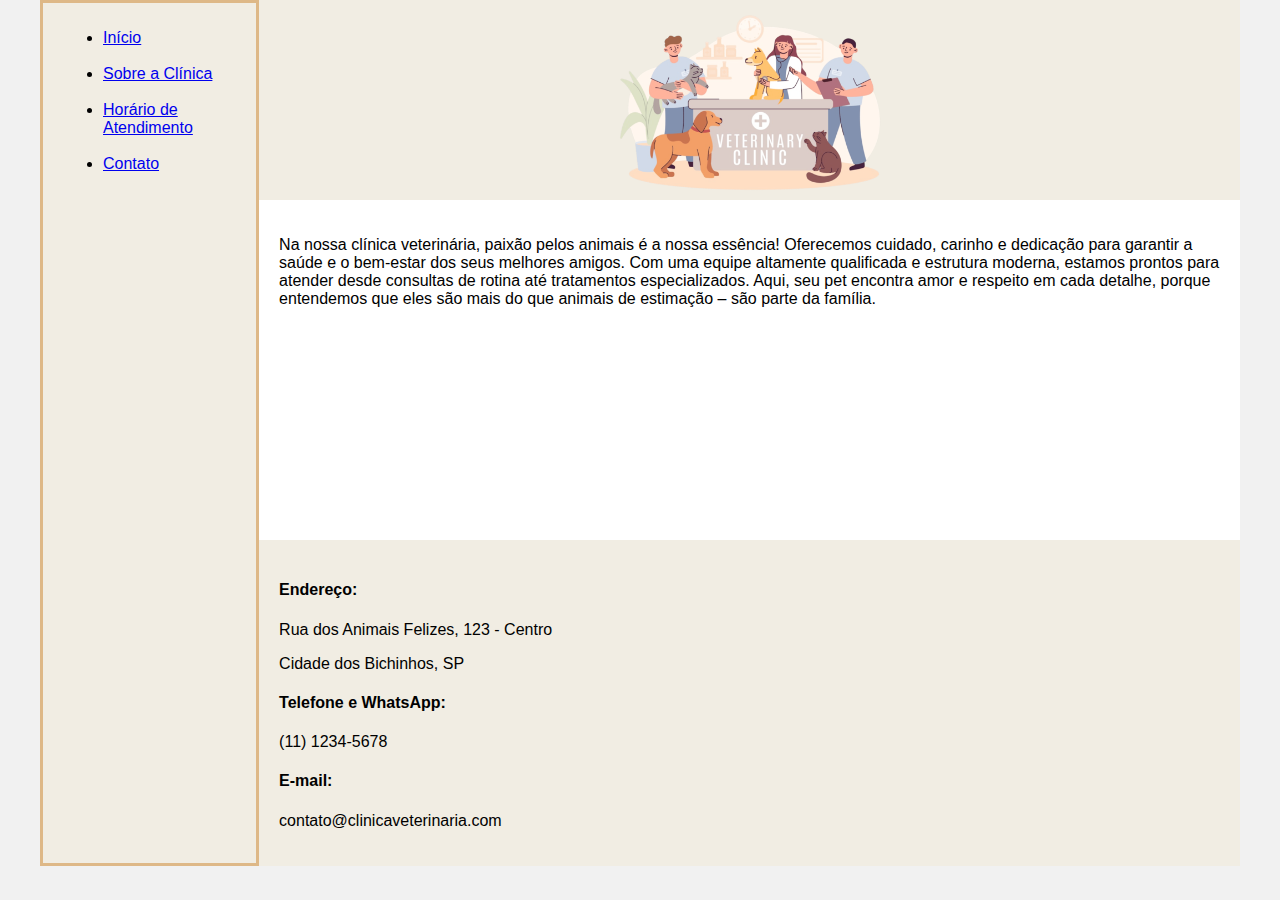
<file: index.html>
<!DOCTYPE html>
<html lang="pt-br">
<head>
    <meta charset="UTF-8">
    <meta http-equiv="X-UA-Compatible" content="IE=edge">
    <meta name="viewport" content="width=device-width, initial-scale=1.0">
    <title>Clínica Veterinária</title>
    <link rel="stylesheet" href="base.css">
</head>
<body>
    <div class="wrapper">
        <div class="menu">
            <ul>
                <li><a href="index.html">Início</a></li><br>
                <li><a href="sobre.html">Sobre a Clínica</a></li><br>
                <li><a href="horario.html">Horário de Atendimento</a></li><br>
                <li><a href="contato.html">Contato</a></li>
            </ul>
        </div>

        <div class="main">
            <div class="header">
                 <img src="midia/header.png" alt="Logo da Clínica" width="300px" height="200px">
            </div>
    
            <div class="content">
                 <p>Na nossa clínica veterinária, paixão pelos animais é a nossa essência! Oferecemos cuidado, carinho e dedicação para garantir a saúde e o bem-estar dos seus melhores amigos. Com uma equipe altamente qualificada e estrutura moderna, estamos prontos para atender desde consultas de rotina até tratamentos especializados. Aqui, seu pet encontra amor e respeito em cada detalhe, porque entendemos que eles são mais do que animais de estimação – são parte da família.</p>
            </div>
    
            <div class="footer">
                <h4>Endereço:</h4>
                <p>Rua dos Animais Felizes, 123 - Centro</p>
                <p>Cidade dos Bichinhos, SP</p>
                <h4>Telefone e WhatsApp:</h4>
                <p>(11) 1234-5678</p>        
                <h4>E-mail:</h4>
                <p>contato@clinicaveterinaria.com</p>
            </div>
        </div>
    </div>
</body>
</html>
</file>
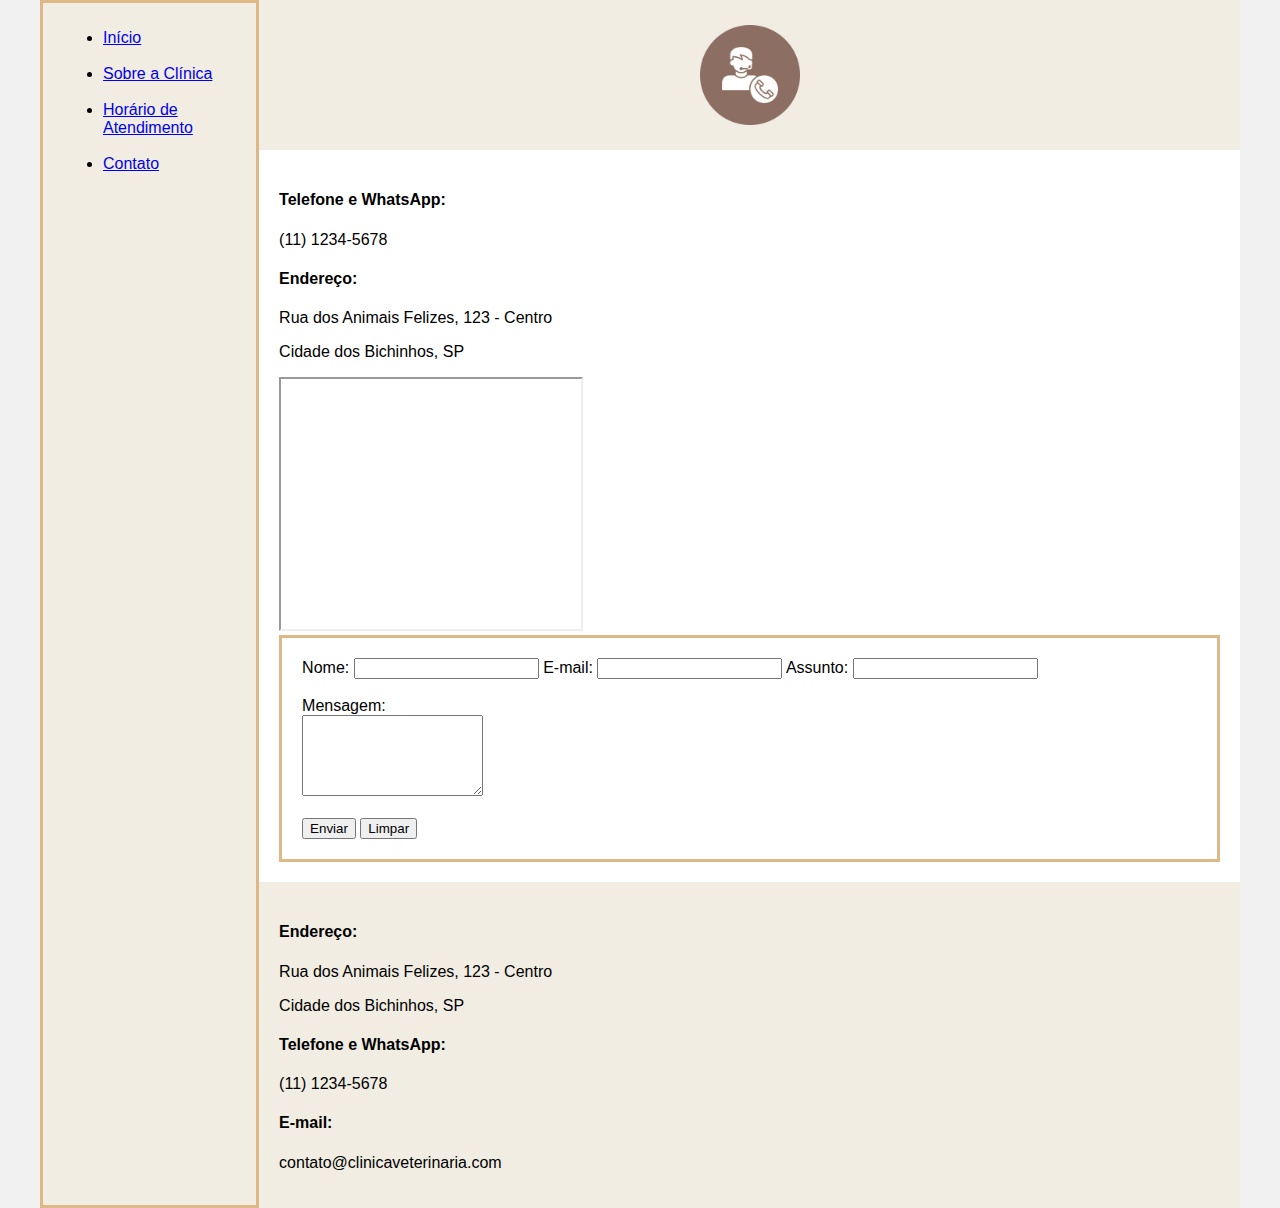
<file: contato.html>
<!DOCTYPE html>
<html lang="pt-br">
<head>
    <meta charset="UTF-8">
    <meta http-equiv="X-UA-Compatible" content="IE=edge">
    <meta name="viewport" content="width=device-width, initial-scale=1.0">
    <title>Contato</title>
    <link rel="stylesheet" href="base.css">
</head>
<body>
    <div class="wrapper">
        <div class="menu">
            <ul>
                <li><a href="index.html">Início</a></li><br>
                <li><a href="sobre.html">Sobre a Clínica</a></li><br>
                <li><a href="horario.html">Horário de Atendimento</a></li><br>
                <li><a href="contato.html">Contato</a></li>
            </ul>
        </div>

        <div class="main">
            <div class="header">
                 <img src="midia/contato.png" width="100px" height="100px">
            </div>
    
            <div class="content">
                <h4>Telefone e WhatsApp:</h4>
                <p>(11) 1234-5678</p>
                <h4>Endereço:</h4>
                <p>Rua dos Animais Felizes, 123 - Centro</p>
                <p>Cidade dos Bichinhos, SP</p>
                <iframe
                src="https://www.google.com/maps/embed?pb=!1m18!1m12!1m3!1d3656.887252705544!2d-46.64822848450204!3d-23.547494584692302!2m3!1f0!2f0!3f0!3m2!1i1024!2i768!4f13.1!3m3!1m2!1s0x94ce59babc123456%3A0xfedcba9876543210!2sRua%20Patinhas%20Felizes%2C%20456%20-%20Bairro%20dos%20Animais%2C%20Cidade%20dos%20Bichinhos%20-%20SP!5e0!3m2!1spt-BR!2sbr!4v1610000000000!5m2!1spt-BR!2sbr" 
                width="300" height="250"></iframe>

                <form>
                    <label for="name">Nome:</label>
                    <input type="text">
                    <label for="email">E-mail:</label>
                    <input type="email">
                    <label for="subject">Assunto:</label>
                    <input type="text"><br><br>
                    <label for="message">Mensagem:</label><br>
                    <textarea rows="5"></textarea><br><br>
                    <button type="submit">Enviar</button>
                    <button type="reset">Limpar</button>
                </form>
            </div>
    
            <div class="footer">
                <h4>Endereço:</h4>
                <p>Rua dos Animais Felizes, 123 - Centro</p>
                <p>Cidade dos Bichinhos, SP</p>
                <h4>Telefone e WhatsApp:</h4>
                <p>(11) 1234-5678</p>        
                <h4>E-mail:</h4>
                <p>contato@clinicaveterinaria.com</p>
            </div>
        </div>
    </div>
</body>
</html>
</file>
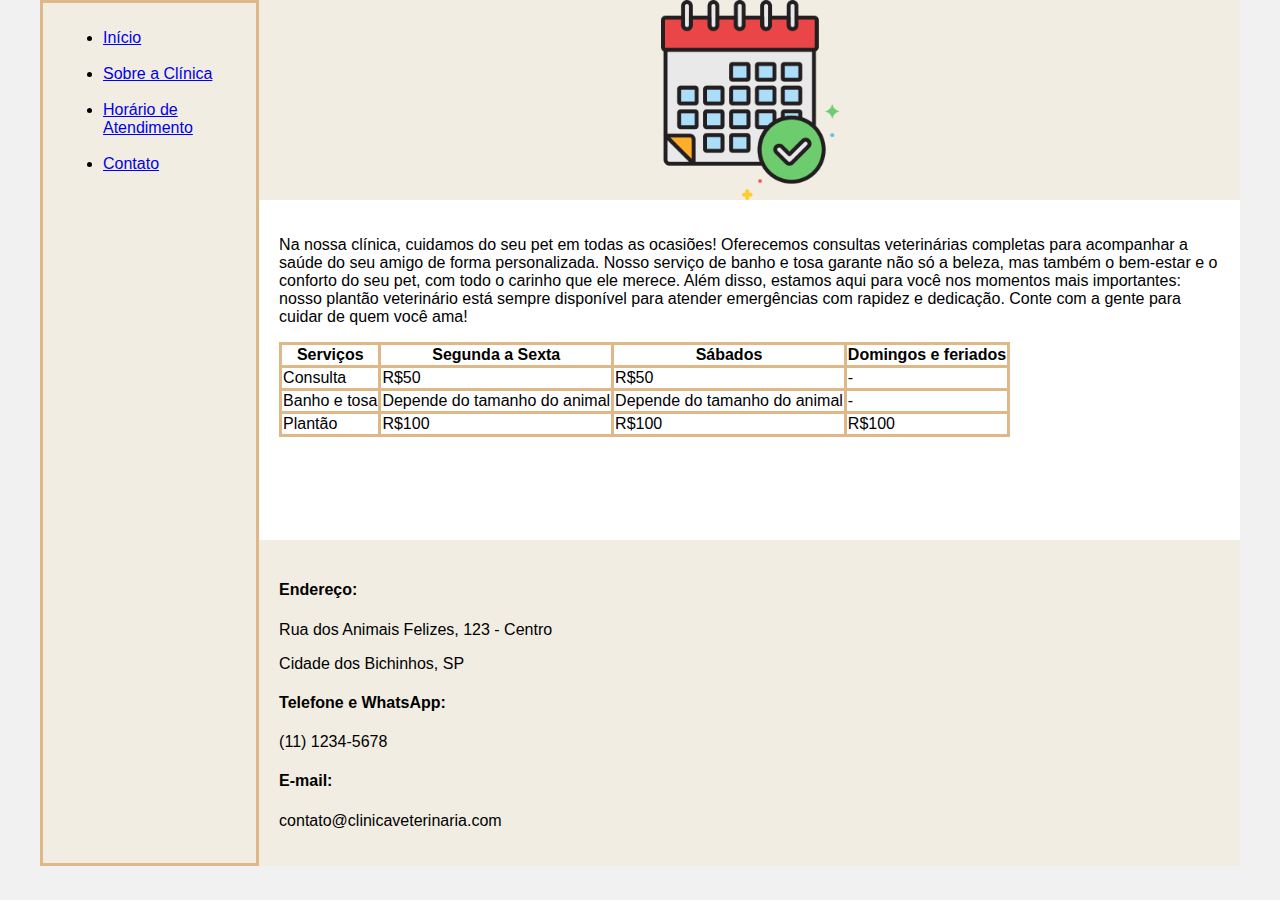
<file: horario.html>
<!DOCTYPE html>
<html lang="pt-br">
<head>
    <meta charset="UTF-8">
    <meta http-equiv="X-UA-Compatible" content="IE=edge">
    <meta name="viewport" content="width=device-width, initial-scale=1.0">
    <title>Horário</title>
    <link rel="stylesheet" href="base.css">
</head>
<body>
    <div class="wrapper">
        <div class="menu">
            <ul>
                <li><a href="index.html">Início</a></li><br>
                <li><a href="sobre.html">Sobre a Clínica</a></li><br>
                <li><a href="horario.html">Horário de Atendimento</a></li><br>
                <li><a href="contato.html">Contato</a></li>
            </ul>
        </div>

        <div class="main">
            <div class="header">
                 <img src="midia/horario.png" width="200px" height="200px">
            </div>
    
            <div class="content">
                 <p>Na nossa clínica, cuidamos do seu pet em todas as ocasiões! Oferecemos consultas veterinárias completas para acompanhar a saúde do seu amigo de forma personalizada. Nosso serviço de banho e tosa garante não só a beleza, mas também o bem-estar e o conforto do seu pet, com todo o carinho que ele merece. Além disso, estamos aqui para você nos momentos mais importantes: nosso plantão veterinário está sempre disponível para atender emergências com rapidez e dedicação. Conte com a gente para cuidar de quem você ama!</p>
                 <table>
                    <tr>
                        <th>Serviços</th>
                        <th>Segunda a Sexta</th>
                        <th>Sábados</th>
                        <th>Domingos e feriados</th>
                    </tr>
                    <tr>
                        <td>Consulta</td>
                        <td>R$50</td>
                        <td>R$50</td>
                        <td>-</td>
                    </tr>
                    <tr>
                        <td>Banho e tosa</td>
                        <td>Depende do tamanho do animal</td>
                        <td>Depende do tamanho do animal</td>
                        <td>-</td>
                    </tr>
                    <tr>
                        <td>Plantão</td>
                        <td>R$100</td>
                        <td>R$100</td>
                        <td>R$100</td>
                    </tr>
                 </table>
            </div>
    
            <div class="footer">
                <h4>Endereço:</h4>
                <p>Rua dos Animais Felizes, 123 - Centro</p>
                <p>Cidade dos Bichinhos, SP</p>
                <h4>Telefone e WhatsApp:</h4>
                <p>(11) 1234-5678</p>        
                <h4>E-mail:</h4>
                <p>contato@clinicaveterinaria.com</p>
            </div>
        </div>
    </div>
</body>
</html>
</file>
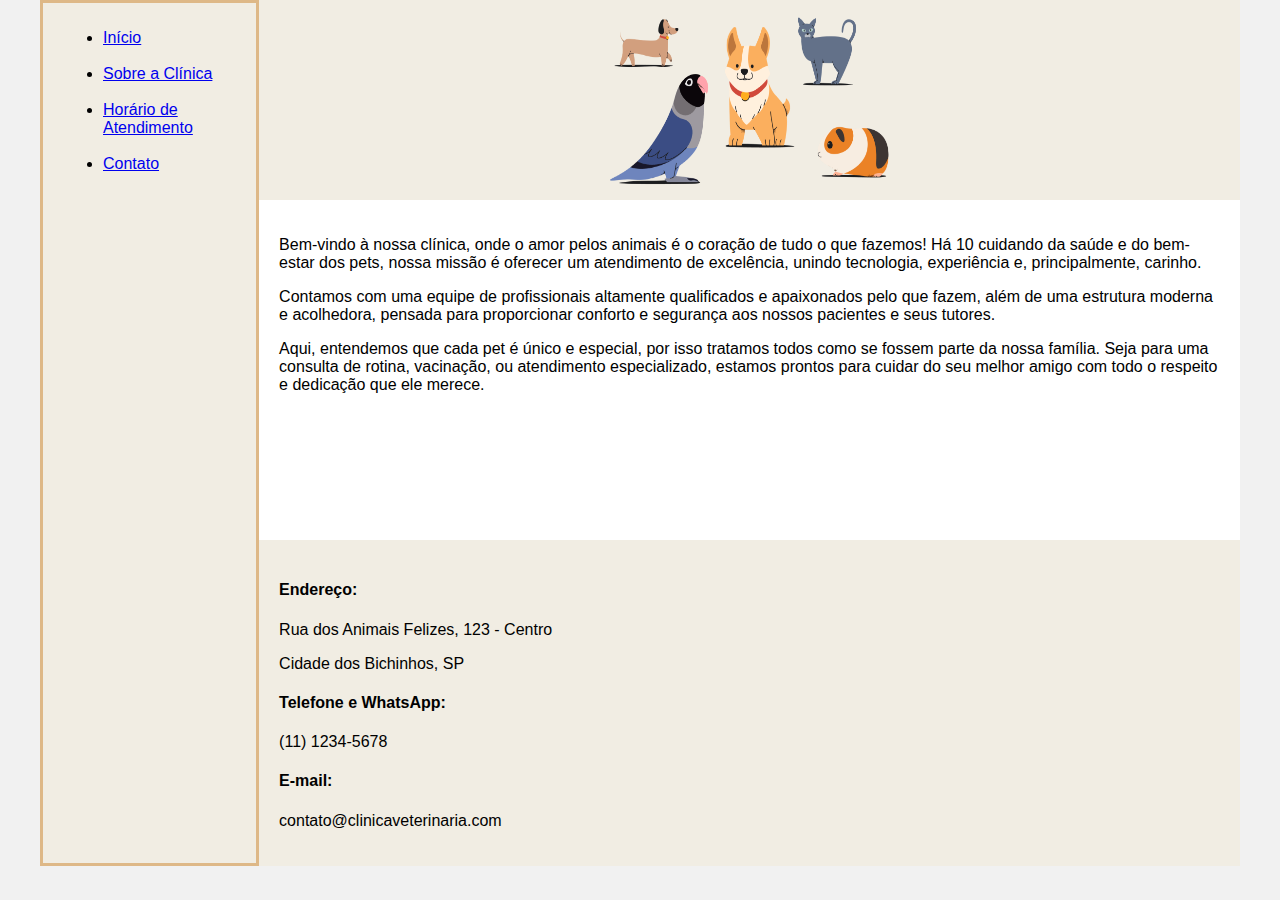
<file: sobre.html>
<!DOCTYPE html>
<html lang="pt-br">
<head>
    <meta charset="UTF-8">
    <meta http-equiv="X-UA-Compatible" content="IE=edge">
    <meta name="viewport" content="width=device-width, initial-scale=1.0">
    <title>Sobre nós</title>
    <link rel="stylesheet" href="base.css">
</head>
<body>
    <div class="wrapper">
        <div class="menu">
            <ul>
                <li><a href="index.html">Início</a></li><br>
                <li><a href="sobre.html">Sobre a Clínica</a></li><br>
                <li><a href="horario.html">Horário de Atendimento</a></li><br>
                <li><a href="contato.html">Contato</a></li>
            </ul>
        </div>

        <div class="main">
            <div class="header">
                 <img src="midia/sobre.png" width="300px" height="200px">
            </div>
    
            <div class="content">
                 <p>Bem-vindo à nossa clínica, onde o amor pelos animais é o coração de tudo o que fazemos! Há 10 cuidando da saúde e do bem-estar dos pets, nossa missão é oferecer um atendimento de excelência, unindo tecnologia, experiência e, principalmente, carinho.</p>
                 <p>Contamos com uma equipe de profissionais altamente qualificados e apaixonados pelo que fazem, além de uma estrutura moderna e acolhedora, pensada para proporcionar conforto e segurança aos nossos pacientes e seus tutores.</p>
                 <p>Aqui, entendemos que cada pet é único e especial, por isso tratamos todos como se fossem parte da nossa família. Seja para uma consulta de rotina, vacinação, ou atendimento especializado, estamos prontos para cuidar do seu melhor amigo com todo o respeito e dedicação que ele merece.</p>
            </div>
    
            <div class="footer">
                <h4>Endereço:</h4>
                <p>Rua dos Animais Felizes, 123 - Centro</p>
                <p>Cidade dos Bichinhos, SP</p>
                <h4>Telefone e WhatsApp:</h4>
                <p>(11) 1234-5678</p>        
                <h4>E-mail:</h4>
                <p>contato@clinicaveterinaria.com</p>
            </div>
        </div>
    </div>
</body>
</html>
</file>
<file: base.css>
html, body {
    margin: 0;
}
body {
    background-color: #f1f1f1;
    display: flex;
    justify-content: center;
    font-family: 'Segoe UI', Tahoma, Geneva, Verdana, sans-serif;
    font-size: medium;
}
table, th, td {
    border: burlywood solid;
    border-collapse: collapse;
}
form {
    border: burlywood solid;
    border-collapse: collapse;
    padding: 20px 20px 20px;
}
.wrapper {
    width: 1200px;
    display: flex;
    margin: 0 auto;
    background-color: aquamarine;
}
.main {
    display: flex;
    flex-flow: column;
    width: 85%;
}
.menu {
    width: 15%;
    background-color: rgb(241, 237, 227);
    border: solid burlywood;
    padding: 10px 20px 0px;
}
.header {
    background-color: rgb(241, 237, 227);
    min-height: 150px;
    display: flex;
    justify-content: center;
    align-items: center;    
}
.content {
    background-color: white;
    min-height: 300px;
    padding: 20px;
}
.footer {
    background-color: rgb(241, 237, 227);
    min-height: 150px;
    padding: 20px 20px 20px;
}
</file>
